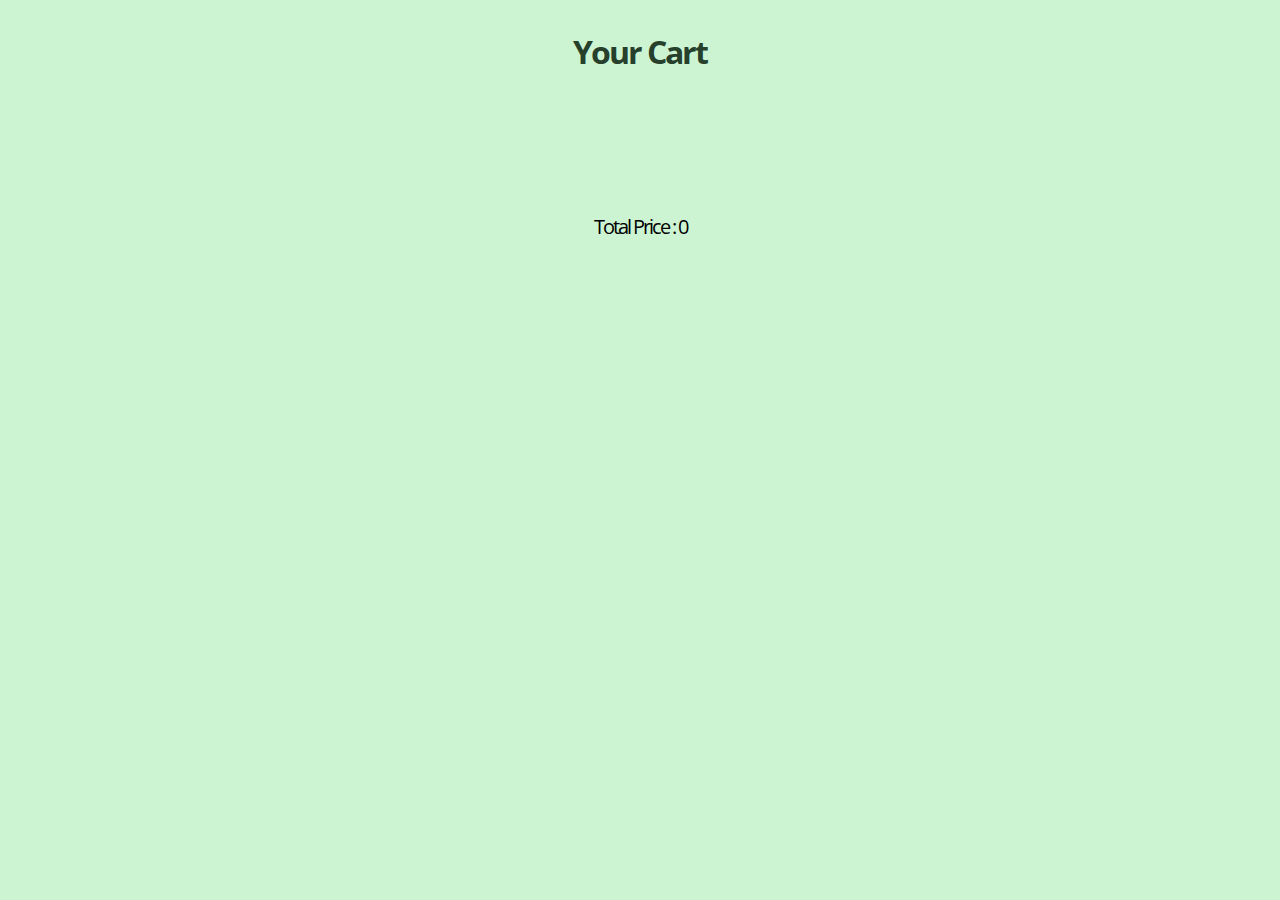
<file: Fruit Market/cart.html>
<!DOCTYPE html>
<html lang="en">
  <head>
    <meta charset="UTF-8" />
    <meta name="viewport" content="width=device-width, initial-scale=1.0" />
    <title>Document</title>
    <link rel="preconnect" href="https://fonts.googleapis.com" />
    <link rel="preconnect" href="https://fonts.gstatic.com" crossorigin />
    <link
      href="https://fonts.googleapis.com/css2?family=Open+Sans:ital,wght@0,300..800;1,300..800&display=swap"
      rel="stylesheet"
    />
    <link rel="stylesheet" href="cart.css" />
  </head>
  <body>
    <h1 class="heading">Your Cart</h1>
    <div id="cart-container"></div>
    <div class="price-container">
      <p class="total-price" id="total-price">Total Price : 0rs</p>
    </div>
  </body>
  <script src="cart.js"></script>
</html>
</file>
<file: Fruit Market/cart.css>
* {
  margin: 0;
  padding: 0;
}

.heading {
  padding: 30px;
  display: flex;
  align-items: center;
  justify-content: center;
  color: #26402b;
}

body {
  letter-spacing: -2px;
  background-color: #ccf4d3;
  font-family: open sans;
}

#cart-container {
  padding: 30px;
  display: grid;
  grid-template-columns: 1fr 1fr 1fr;
  column-gap: 20px;
  row-gap: 50px;
  justify-content: center;
  align-content: center;
  align-items: center;
  justify-items: center;
}

.fruit-images-container {
  padding: 30px;
  display: grid;
  grid-template-columns: 1fr 1fr 1fr 1fr;
  column-gap: 20px;
  row-gap: 50px;
  justify-content: center;
  align-content: center;
  align-items: center;
  justify-items: center;
}
.fruit-container {
  display: flex;
  flex-direction: column;
  justify-content: center;
  align-items: center;
  transition: all 0.5s;
}

.fruit-container:hover {
  cursor: pointer;
  scale: 1.1;
}
.fruit-image {
  height: 150px;
  width: 150px;
  border: 5px solid white;
  border-radius: 10px;
  box-shadow: 0 5px 10px #26402b;
  transition: all 0.5s;
  margin-bottom: 10px;
}

.fruit-image:hover {
  box-shadow: 0 5px 30px #26402b;
}

.fruit-name {
  color: #16291a;
  letter-spacing: 2px;
  text-transform: capitalize;
  text-align: center;
  font-size: 14px;
  font-weight: 700;
}

.total-price {
  display: flex;
  font-size: 20px;
  justify-content: center;
  padding: 50px;
}

@media only screen and (min-width: 601px) and (max-width: 1024px) {
  #cart-container {
    padding: 30px;
    display: grid;
    grid-template-columns: 1fr 1fr;
    column-gap: 20px;
    row-gap: 50px;
    justify-content: center;
    align-content: center;
    align-items: center;
    justify-items: center;
  }
}

@media only screen and (max-width: 600px) {
  #cart-container {
    padding: 30px;
    display: grid;
    grid-template-columns: 1fr 1fr;
    column-gap: 20px;
    row-gap: 50px;
    justify-content: center;
    align-content: center;
    align-items: center;
    justify-items: center;
  }
}
</file>
